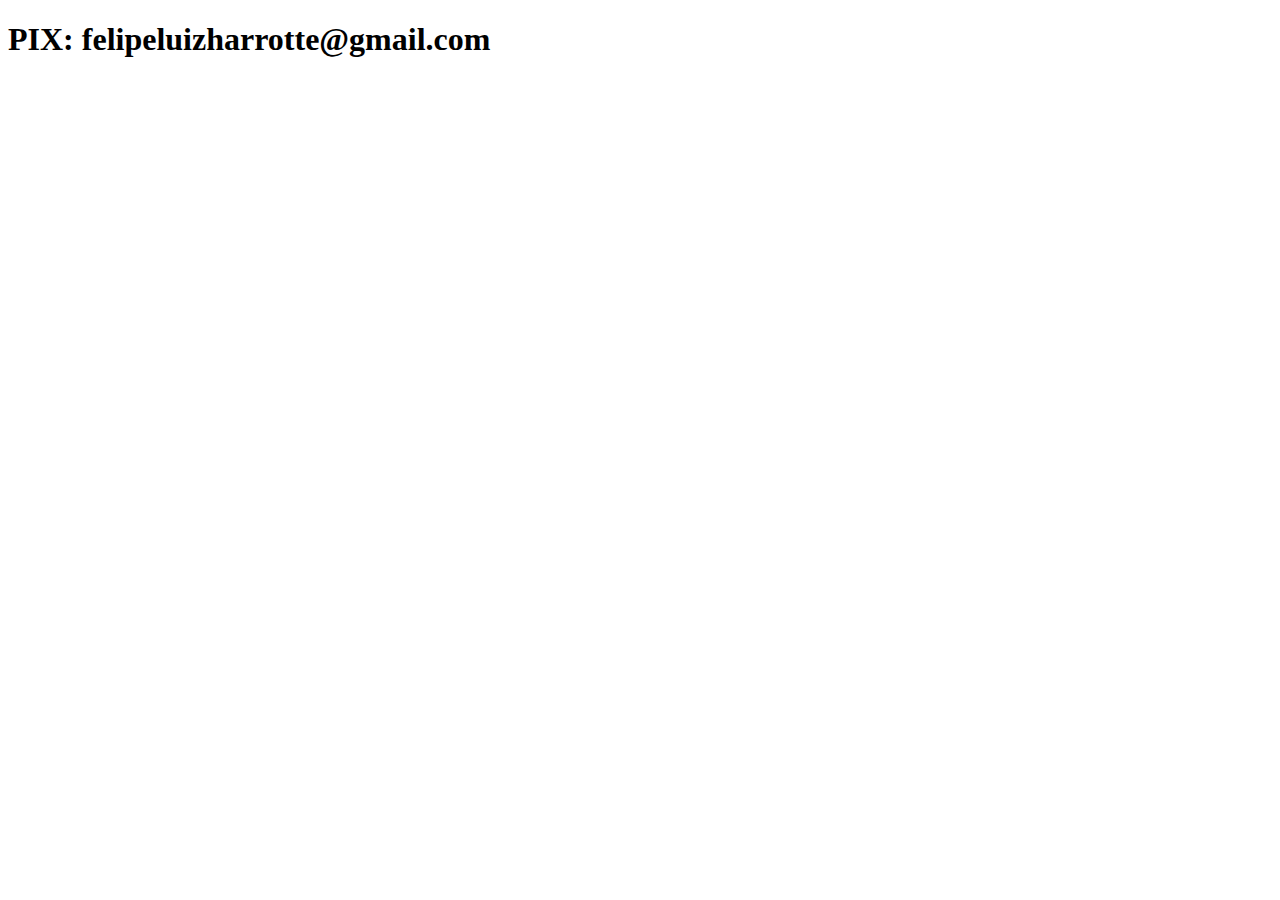
<file: PIX.html>
<!DOCTYPE html>
<html lang="en">
  <head>
    <meta charset="UTF-8" />
    <meta name="viewport" content="width=device-width, initial-scale=1.0" />
    <title>Document</title>
  </head>
  <body>
    <h1>PIX: felipeluizharrotte@gmail.com</h1>
  </body>
</html>
</file>
